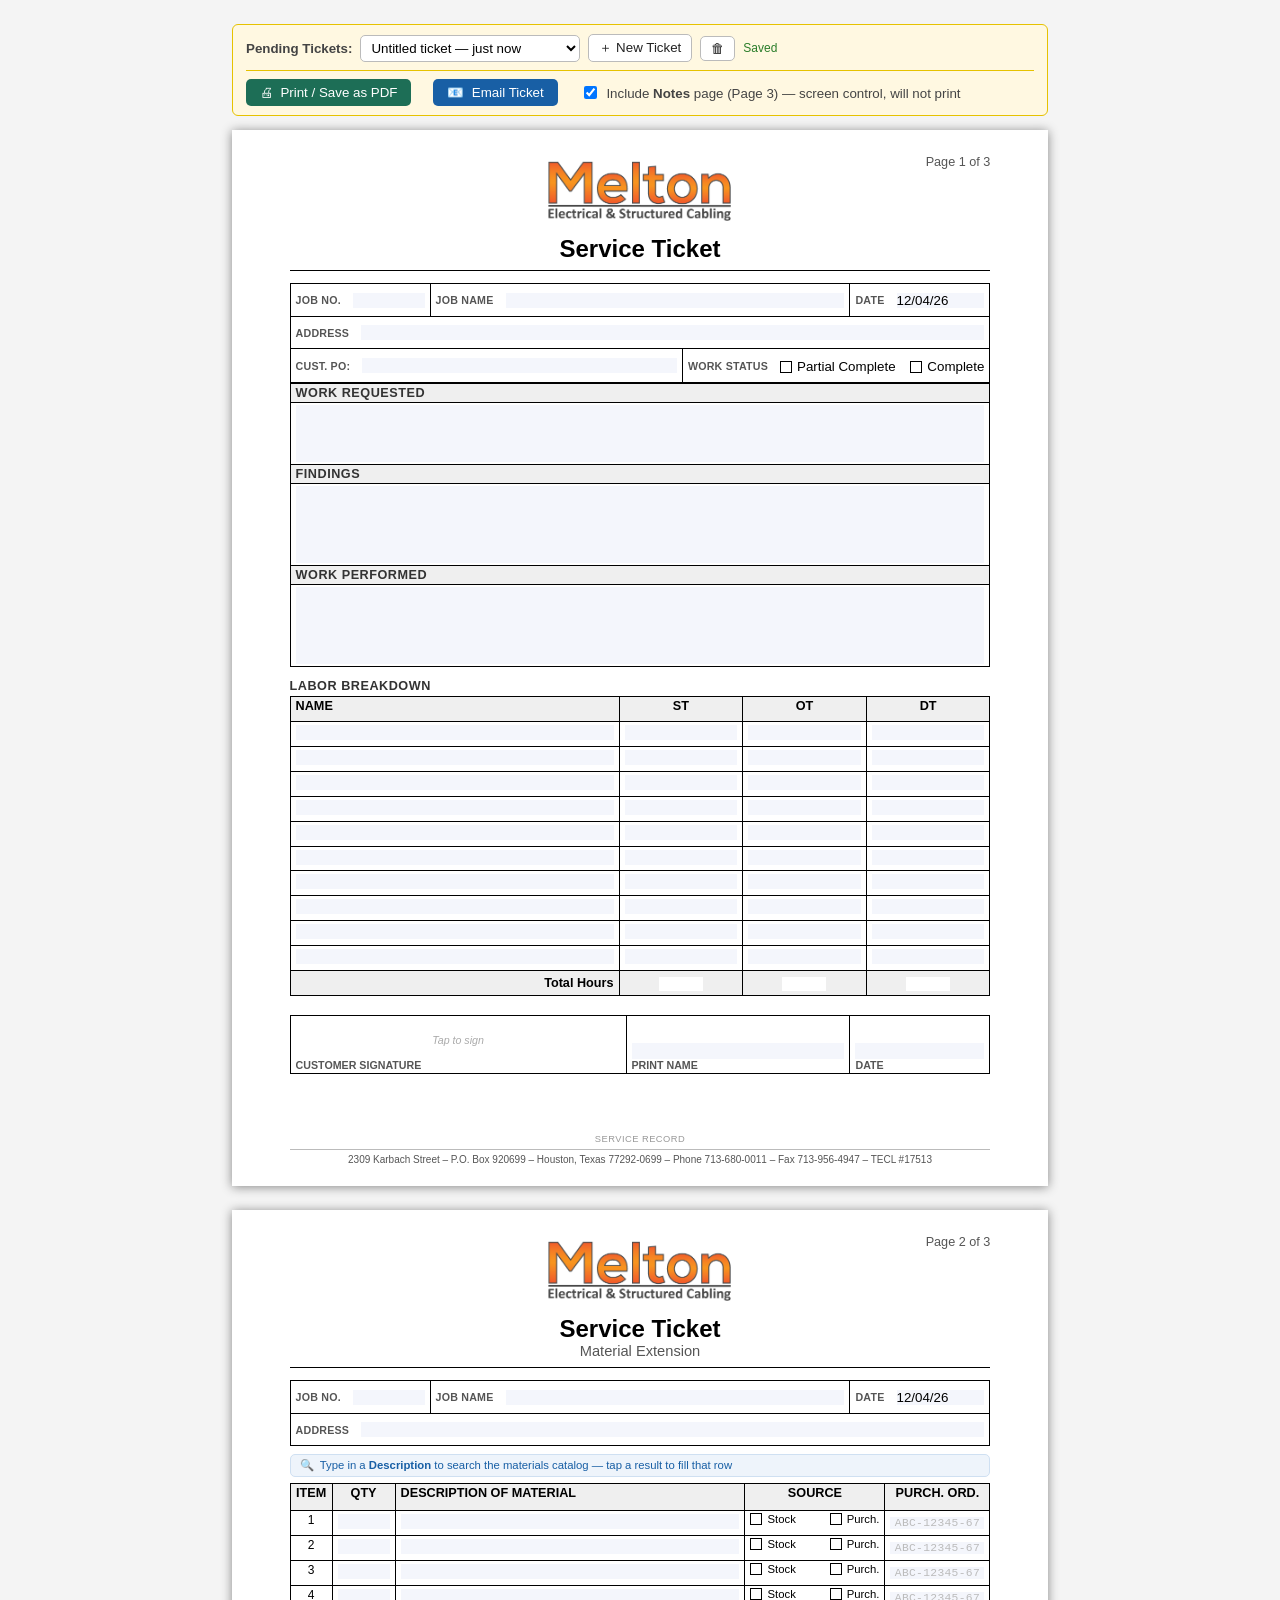
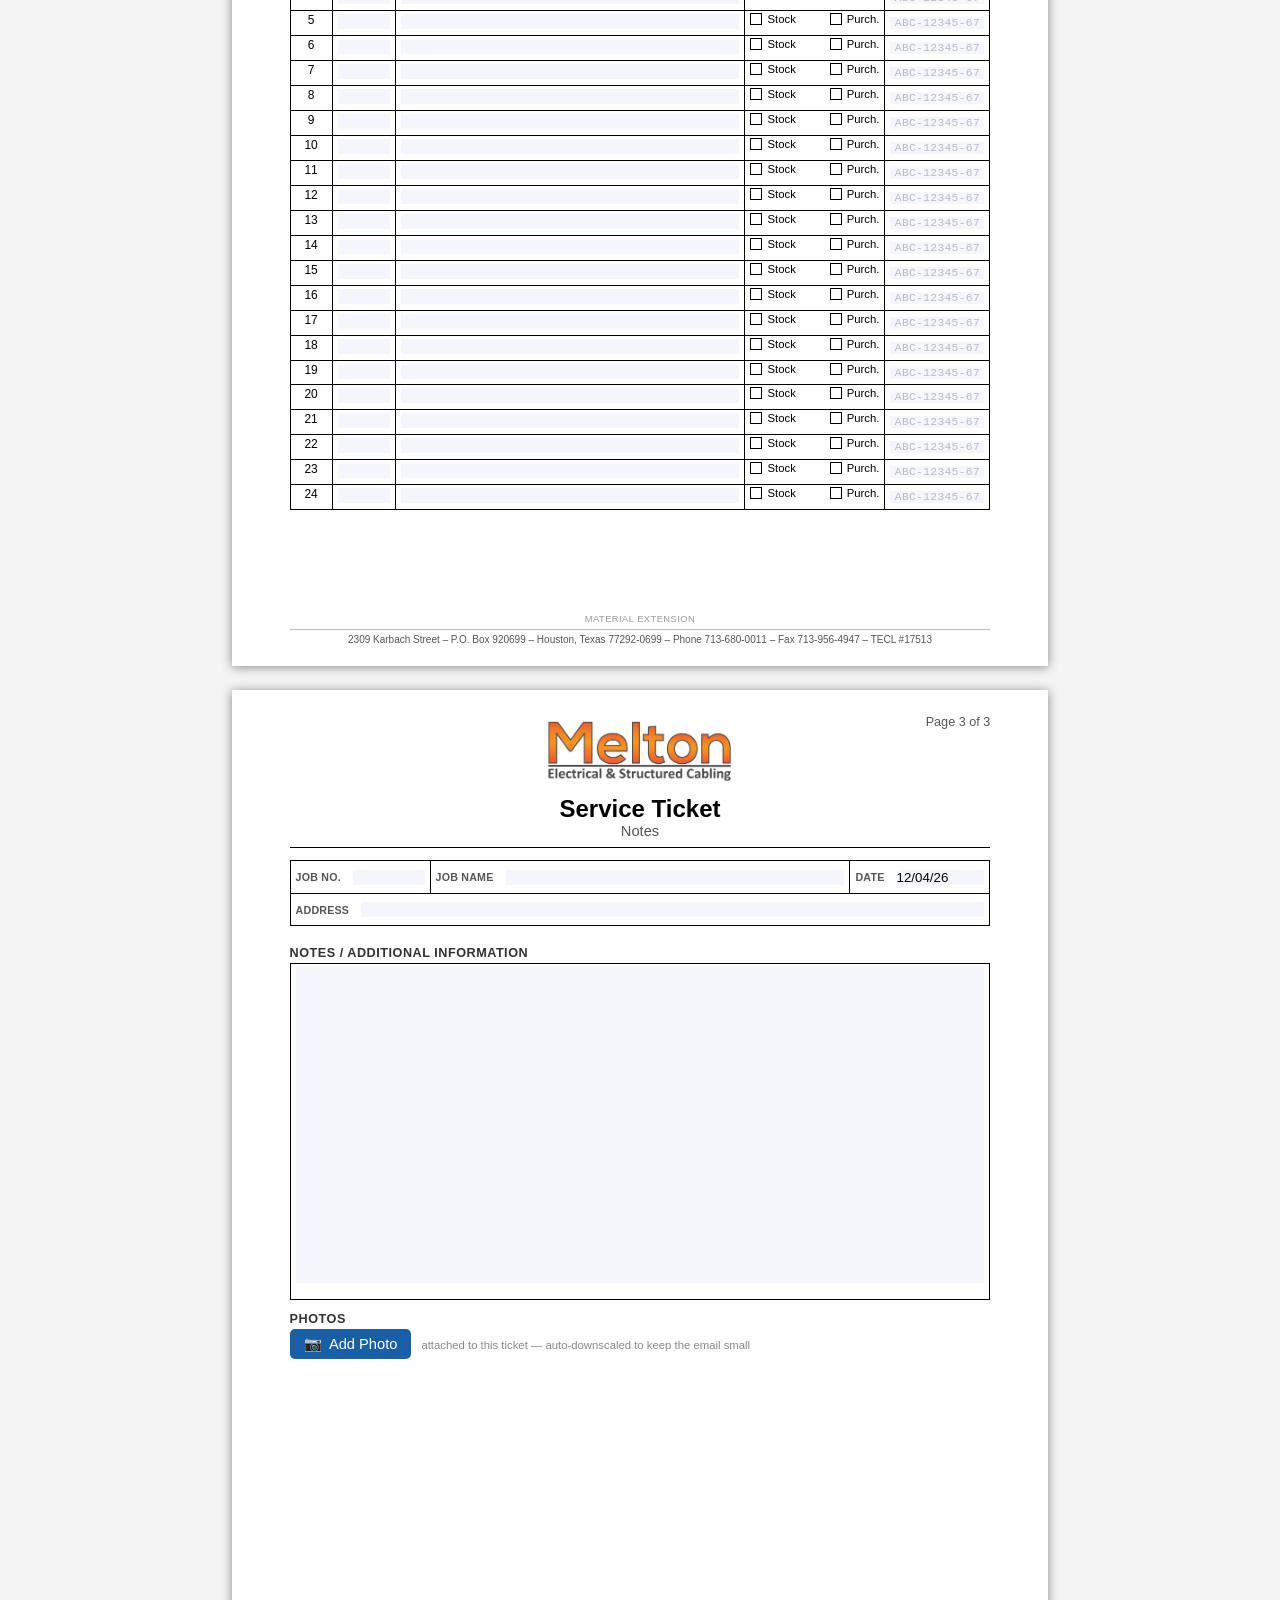
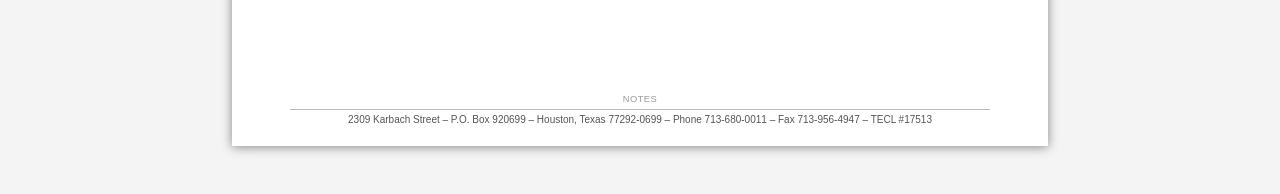
<file: modules/service-calls/service-ticket.html>
<!doctype html>
<html lang="en">
<head>
<meta charset="utf-8">
<title>Ticket</title>
<style>
  * { box-sizing: border-box; }
  html, body { margin: 0; padding: 0; }
  body { font-family: Arial, Helvetica, sans-serif; color: #000; font-size: 11pt; }

  .page {
    width: 8.5in; min-height: 11in; padding: 0.22in 0.6in 0.5in;
    background: #fff; margin: 0 auto; position: relative;
  }

  /* header band */
  .hdr { display: grid; grid-template-columns: 2in 1fr 2in; align-items: start;
         border-bottom: 1.5px solid #000; padding-bottom: 8px; margin-bottom: 12px; }
  .hdr .center { text-align: center; }
  .hdr .center img { height: 0.82in; width: auto; }
  .hdr .title { font-size: 18pt; font-weight: bold; margin-top: 3px; line-height: 1.1; }
  .hdr .sub { font-size: 11pt; color: #555; margin-top: 1px; }
  .hdr .right { text-align: right; font-size: 10pt; padding-top: 4px; }
  .hdr .right .pgnum { font-size: 9.5pt; color: #555; }
  .u { display: inline-block; border-bottom: 1px solid #000; height: 0.9em; }
  .u.md { width: 1.1in; }
  .u.sm { width: 0.45in; }
  .u.xs { width: 0.5in; }

  /* footer band — page id above rule, company address below */
  .footer { position: absolute; left: 0.6in; right: 0.6in; bottom: 0.22in;
             text-align: center; }
  .footer-meta { font-size: 7pt; color: #999; text-transform: uppercase;
                  letter-spacing: 0.05em; margin-bottom: 5px; }
  .footer-meta .u.xs { border-bottom-color: #888; }
  .footer-rule { border-top: 0.5px solid #bbb; }
  .footer-addr { font-size: 7.5pt; color: #555; margin-top: 4px; }

  /* shared grid tables */
  .grid { border-collapse: collapse; width: 100%; }
  .grid td, .grid th { border: 1px solid #000; padding: 2px 5px; vertical-align: top; }

  .lbl { font-size: 8pt; font-weight: bold; color: #555; text-transform: uppercase;
          letter-spacing: 0.02em; }
  .field { height: 0.42in; }
  /* Page-1 top block: single-line fields, label on the left + input area to its right */
  .info.inline td.field { height: 0.34in; vertical-align: middle; }
  .info.inline .lbl { display: inline-block; vertical-align: middle; margin-right: 12px; }
  .info.inline .cbinline { font-size: 10pt; vertical-align: middle; }
  .info.inline td.wstatus { white-space: nowrap; text-align: right; }
  /* the Cust. PO row is its own table stacked flush under the main header */
  .info.inline.po-row td { border-top: 0; }
  .cb { -webkit-appearance: none; appearance: none; position: relative;
         display: inline-block; width: 12px; height: 12px; border: 1px solid #000;
         margin: 0 5px 0 0; vertical-align: -2px; background: #fff; cursor: pointer; padding: 0; }
  .cb:checked::after { content: ""; position: absolute; left: 3px; top: 0;
         width: 4px; height: 8px; border: solid #000; border-width: 0 2px 2px 0;
         transform: rotate(45deg); }

  /* fillable fields — borderless inputs that fill their cell; faint tint on screen only */
  .fcell { display: flex; align-items: center; }
  .fcell .lbl { flex: none; white-space: nowrap; }
  input.fin, input.lin, input.hin, input.qin, input.din, input.pin, input.sigin,
  textarea.wta, textarea.nta { font-family: inherit; color: #000; border: none;
         outline: none; background: transparent; margin: 0; padding: 0; box-sizing: border-box; }
  input.fin { flex: 1 1 auto; min-width: 0; width: 100%; font-size: 10pt; }
  input.lin { width: 100%; font-size: 10pt; }
  input.lin.num { text-align: center; }
  input.hin { width: 44px; font-size: 9.5pt; font-weight: 700; text-align: center; background: #fff;
         -webkit-print-color-adjust: exact; print-color-adjust: exact; }
  input.qin { width: 100%; font-size: 10pt; text-align: center; }
  input.din { width: 100%; font-size: 10pt; }
  input.pin { width: 100%; font-family: "Consolas","Courier New",monospace; font-size: 8.5pt;
         text-align: center; letter-spacing: 0.3px; }
  input.sigin { width: 100%; font-size: 11pt; }
  textarea.wta { display: block; width: 100%; height: 57.6pt; resize: none;
         font-size: 12pt; line-height: 1.2; }
  textarea.wta-3 { height: 43.2pt; }   /* Work Requested: 3 lines instead of 4 */
  textarea.nta { display: block; width: 100%; height: 3.3in; resize: none;
         font-size: 12pt; line-height: 1.3; }
  ::placeholder { color: #bbb; opacity: 1; }

  .seclbl { font-size: 9.5pt; font-weight: bold; color: #333; text-transform: uppercase;
             letter-spacing: 0.04em; margin: 12px 0 3px; }

  /* Page 1 work narrative: three stacked boxes (Work Requested / Findings /
     Work Performed), each with its title inside and 4 lines @ 12pt of writing
     space (line-height 1.2 = 57.6pt). Matches the digital field spec. */
  .wbox-title { background: #efefef; -webkit-print-color-adjust: exact; print-color-adjust: exact;
                 font-size: 9.5pt; font-weight: bold; color: #333; text-transform: uppercase;
                 letter-spacing: 0.04em; }
  .wbox { vertical-align: top; }
  .wbox-space { height: 57.6pt; }
  /* Page 3 Notes — writing area on top, photo grid below (they share the page). */
  .notesbox { height: 3.5in; }
  /* embedded photos: captioned thumbnails baked into the ticket. The Add button +
     per-photo delete are screen-only (stripped from export, hidden in print). */
  .photo-grid { display: flex; flex-wrap: wrap; gap: 10px; margin-top: 4px; }
  .photo-card { position: relative; width: 31.5%; min-width: 150px; border: 1px solid #ccc;
                 border-radius: 6px; padding: 5px; background: #fff;
                 break-inside: avoid; page-break-inside: avoid; }   /* never slice a photo across a printed page */
  .photo-img { display: block; width: 100%; height: 1.5in; object-fit: cover; border-radius: 4px;
                background: #f0f0f0; -webkit-print-color-adjust: exact; print-color-adjust: exact; }
  .photo-cap { width: 100%; margin-top: 5px; font-size: 8.5pt; border: none;
                border-bottom: 1px solid #ddd; padding: 2px 1px; }
  .photo-del { position: absolute; top: 8px; right: 10px; width: 22px; height: 22px; border: none;
                border-radius: 50%; background: rgba(0,0,0,0.55); color: #fff; font-size: 14pt;
                line-height: 20px; text-align: center; cursor: pointer; padding: 0; }
  #photoControls { margin: 2px 0; }
  .photo-add { font: inherit; cursor: pointer; background: #185fa5; color: #fff; border: none;
                border-radius: 5px; padding: 6px 14px; }
  .photo-add:hover { background: #124c84; }
  .ph-hint { font-size: 8.5pt; color: #888; margin-left: 10px; }

  /* gray shade used by the Labor Breakdown total row */
  .shade { background: #efefef; -webkit-print-color-adjust: exact; print-color-adjust: exact; }

  /* labor */
  .labor th.lh { background: #efefef; -webkit-print-color-adjust: exact; print-color-adjust: exact;
                  font-size: 9.5pt; text-transform: uppercase; text-align: center; height: 0.26in; }
  .labor th.lh:first-child { text-align: left; }
  .labor tbody td { height: 0.26in; }
  .labor tbody td.r { width: 47%; }
  .labor tbody td:not(.r) { text-align: center; }
  /* Total Hours = gray 11th row; label right-aligned + vertically centered with the totals */
  .labor tbody tr.labor-total td { vertical-align: middle; }
  .labor tbody td.tot-label { text-align: right; font-weight: bold; font-size: 9.5pt; }

  /* signature */
  .sign { margin-top: 19px; }
  .sign td.sigcell { height: 0.6in; vertical-align: bottom; }
  .sign td.sigcell:nth-child(1) { width: 48%; }
  .sign td.sigcell:nth-child(2) { width: 32%; }
  .siglbl { font-size: 8pt; font-weight: bold; color: #555; text-transform: uppercase; }
  /* customer signature: the cell is a tap target showing the captured signature
     (an <img>) or a sign-prompt hint; the actual signing happens in a modal so
     accidental swipes on the form can't alter it. */
  .sigpad-cell { position: relative; padding: 0; cursor: pointer; }
  .sig-img { position: absolute; left: 0; top: 0; width: 100%; height: 100%; object-fit: contain; }
  .sig-img[hidden] { display: none; }
  .sig-hint { position: absolute; left: 50%; top: 42%; transform: translate(-50%, -50%);
               color: #aaa; font-size: 8pt; font-style: italic; pointer-events: none; }
  .sigpad-cell .siglbl { position: absolute; left: 5px; bottom: 2px; pointer-events: none; }
  .sig-stamp { position: absolute; right: 4px; bottom: 13px; z-index: 1; pointer-events: none;
                font-size: 6.5pt; color: #444; background: rgba(255,255,255,0.82);
                border: 1px solid #bbb; border-radius: 3px; padding: 0 4px; }
  .sig-stamp[hidden] { display: none; }
  /* the signing window (modal). screen-only; removed from export, hidden in print. */
  .sig-modal { position: absolute; left: 0; top: 0; width: 100%; min-height: 100%; z-index: 1000;
                background: rgba(0, 0, 0, 0.5); }
  .sig-modal[hidden] { display: none; }
  .sig-modal-card { position: absolute; left: 50%; transform: translateX(-50%); width: 92%; max-width: 6.5in;
                     background: #fff; border-radius: 10px; box-shadow: 0 10px 50px rgba(0,0,0,0.5); padding: 14px; }
  .sig-modal-head { font-size: 11pt; font-weight: bold; margin-bottom: 10px; color: #222; }
  .sig-modal-pad { display: block; width: 100%; height: 2.4in; border: 1px dashed #999; border-radius: 6px;
                    background: #fff; touch-action: none; }
  .sig-modal-actions { display: flex; gap: 10px; margin-top: 12px; align-items: center; }
  .sigm-spacer { flex: 1; }
  .sigm-btn { font: inherit; font-size: 11pt; padding: 8px 16px; border: 1px solid #bbb; border-radius: 6px;
               background: #f4f4f4; color: #222; cursor: pointer; }
  .sigm-primary { background: #1d6e56; color: #fff; border-color: #1d6e56; }

  /* page 2 material table */
  .gap { height: 8px; }
  .mat th { background: #efefef; -webkit-print-color-adjust: exact; print-color-adjust: exact;
             font-size: 9.5pt; text-transform: uppercase; text-align: center; height: 0.28in; }
  .mat th:nth-child(3) { text-align: left; }
  .mat tbody td { height: 0.26in; }
  .mat tbody td.r { text-align: center; font-size: 9pt; }
  .mat tbody td:nth-child(2) { text-align: center; }
  .mat tbody td.src { font-size: 8.5pt; }
  .mat tbody td.src .srcwrap { display: flex; justify-content: space-between; align-items: center; }
  .mat tbody td.src .srcopt { white-space: nowrap; }
  .mat tbody td.pn { text-align: center; }
  .mat tbody td.desc { position: relative; }   /* positioning context for the catalog dropdown */

  /* catalog autocomplete: a shared dropdown that drops under the focused
     Description input (screen-only; removed from export, hidden in print). */
  .cat-hint { font-family: Arial, Helvetica, sans-serif; font-size: 8.5pt; color: #185fa5;
               background: #eef4fb; border: 1px solid #cfe0f2; border-radius: 5px;
               padding: 4px 9px; margin: 0 0 6px; }
  .cat-dd { position: absolute; left: 0; top: 100%; z-index: 60; width: 100%; min-width: 240px;
             max-height: 230px; overflow-y: auto; background: #fff; border: 1px solid #8aa;
             border-radius: 0 0 6px 6px; box-shadow: 0 8px 22px rgba(0,0,0,0.28); }
  .cat-dd[hidden] { display: none; }
  .cat-opt { padding: 7px 10px; font-size: 9.5pt; border-bottom: 1px solid #eee; cursor: pointer; white-space: nowrap; }
  .cat-opt:last-child { border-bottom: none; }
  .cat-opt:hover, .cat-opt.on { background: #e8f0fb; }

  /* screen vs print */
  /* screen-only digital control: toggles inclusion of the Notes page (Page 3); never prints */
  #formControls { max-width: 8.5in; margin: 0 auto 14px; font-family: Arial, Helvetica, sans-serif;
                   font-size: 10pt; color: #444; background: #fff8e1; border: 1px solid #e6c200;
                   border-radius: 6px; padding: 9px 13px; }
  #formControls input { vertical-align: -1px; margin-right: 6px; }
  #formControls .fc-row { display: flex; align-items: center; flex-wrap: wrap; gap: 8px; }
  #formControls .fc-drafts { padding-bottom: 8px; margin-bottom: 8px; border-bottom: 1px solid #e6c200; }
  #formControls .fc-dlabel { font-weight: bold; }
  #formControls .fc-select { font: inherit; padding: 4px 6px; border: 1px solid #bbb; border-radius: 5px;
                   min-width: 220px; max-width: 58%; background: #fff; margin-right: 0; vertical-align: 0; }
  #formControls .fc-mini { font: inherit; cursor: pointer; background: #fff; color: #222;
                   border: 1px solid #bbb; border-radius: 5px; padding: 4px 10px; }
  #formControls .fc-mini:hover { background: #f0f0f0; }
  #formControls .fc-status { font-size: 9pt; color: #2a7d2a; min-width: 50px; }
  #formControls .print-btn { font: inherit; cursor: pointer; background: #1d6e56; color: #fff;
                   border: none; border-radius: 5px; padding: 6px 14px; margin-right: 14px; }
  #formControls .print-btn:hover { background: #155a45; }
  #formControls .email-btn { font: inherit; cursor: pointer; background: #185fa5; color: #fff;
                   border: none; border-radius: 5px; padding: 6px 14px; margin-right: 14px; }
  #formControls .email-btn:hover { background: #124c84; }

  /* Exported (read-only) copy only: a screen-only Print bar + keep locked fields crisp.
     #exportBar exists only in the emailed file; these rules are harmless on the live form. */
  #exportBar { max-width: 8.5in; margin: 0 auto 14px; font-family: Arial, Helvetica, sans-serif;
                font-size: 10pt; color: #444; background: #eef4fb; border: 1px solid #cfe0f2;
                border-radius: 6px; padding: 9px 13px; display: flex; align-items: center; gap: 12px; }
  #exportBar button { font: inherit; cursor: pointer; background: #1d6e56; color: #fff;
                       border: none; border-radius: 5px; padding: 6px 14px; }
  #exportBar button:hover { background: #155a45; }
  #exportBar .exp-note { color: #777; }
  /* readonly/disabled fields must stay full-black (browsers gray them by default) */
  input[readonly], textarea[readonly] { color: #000; -webkit-text-fill-color: #000; opacity: 1; }
  input:disabled, .cb:disabled { opacity: 1; }

  @media screen {
    html { background: #f4f4f4; }
    /* Scale-to-fit: the page is a fixed 8.5in; when the viewport is narrower,
       --fit (set by JS) zooms the whole form down so nothing is cut off. Print
       ignores this (no zoom in @media print). */
    body { background: #f4f4f4; padding: 24px 0; zoom: var(--fit, 1); }
    .page { box-shadow: 0 1px 10px rgba(0,0,0,0.45); margin-bottom: 24px; }
    input.fin, input.lin, input.qin, input.din, input.pin, input.sigin,
    textarea.wta, textarea.nta { background: rgba(40,90,200,0.05); }
    input.hin { background: #fff; }
    input:focus, textarea:focus { background: rgba(40,90,200,0.14); }
    input.pin.pin-bad { background: rgba(220,40,40,0.16) !important; }
  }
  @page { size: letter; margin: 0; }
  @media print {
    body { background: #fff; }
    #formControls { display: none !important; }
    .sig-hint, #sigModal { display: none !important; }
    .cat-hint, .cat-dd { display: none !important; }
    #photoControls, .photo-del { display: none !important; }
    #exportBar { display: none !important; }
    /* placeholders are screen-only hints — never print them (this also blanks the
       Purch. Ord. "ABC-12345-67" hint in the Bluebeam PDF, which renders via print).
       A value the tech actually types is NOT the placeholder, so it still prints. */
    ::placeholder { color: transparent !important; opacity: 0 !important; }
    input::placeholder, textarea::placeholder { color: transparent !important; opacity: 0 !important; }
    .page { box-shadow: none; margin: 0; page-break-after: always; }
    /* the true last-visible page is set to break-after:auto by renumber() (JS),
       which is display-aware; the dead .page:last-child rule was removed. */
  }
</style>
</head>
<body>

  <div id="formControls">
    <div class="fc-row fc-drafts">
      <span class="fc-dlabel">Pending&nbsp;Tickets:</span>
      <select id="draftSelect" class="fc-select" title="Switch between saved tickets"></select>
      <button type="button" id="newDraftBtn" class="fc-mini">&#65291;&nbsp;New Ticket</button>
      <button type="button" id="delDraftBtn" class="fc-mini" title="Delete this ticket">&#128465;</button>
      <span id="saveStatus" class="fc-status"></span>
    </div>
    <div class="fc-row fc-actions">
      <button type="button" id="printBtn" class="print-btn">&#128424;&nbsp; Print / Save as PDF</button>
      <button type="button" id="emailTicketBtn" class="email-btn">&#128231;&nbsp; Email Ticket</button>
      <label><input type="checkbox" id="toggleNotes" checked>
        Include <b>Notes</b> page (Page 3) &mdash; screen control, will not print</label>
    </div>
  </div>
<form id="serviceTicket" autocomplete="off" onsubmit="return false">

  <section class="page">
    
    <div class="hdr">
      <div class="left"></div>
      <div class="center">
        <img src="[data-uri]" alt="Melton Electric">
        <div class="title">Service Ticket</div>
        
      </div>
      <div class="right">
        <div class="pgnum">Page <span class="pg-cur"></span> of <span class="pg-tot"></span></div>
      </div>
    </div>

    <table class="grid info inline">
      <tr><td class="field" style="width:20%"><label class="fcell"><span class="lbl">Job No.</span><input class="fin" type="text" data-tkt="jobNo"></label></td><td class="field" style="width:60%"><label class="fcell"><span class="lbl">Job Name</span><input class="fin" type="text" data-tkt="jobName"></label></td><td class="field" style="width:20%"><label class="fcell"><span class="lbl">Date</span><input class="fin" type="text" data-tkt="date"></label></td></tr>
      <tr><td class="field" colspan="3"><label class="fcell"><span class="lbl">Address</span><input class="fin" type="text" data-tkt="address"></label></td></tr>
    </table>
    <table class="grid info inline po-row">
      <tr><td class="field" style="width:100%"><label class="fcell"><span class="lbl">Cust. PO:</span><input class="fin" type="text" data-tkt="custPO"></label></td><td class="field wstatus"><span class="lbl">Work Status</span><span class="cbinline"><input type="checkbox" class="cb">Partial Complete &nbsp;&nbsp; <input type="checkbox" class="cb">Complete</span></td></tr>
    </table>

    <table class="grid wgrid">
      <tr><td class="wbox-title">Work Requested</td></tr>
      <tr><td class="wbox"><textarea class="wta wta-3"></textarea></td></tr>
      <tr><td class="wbox-title">Findings</td></tr>
      <tr><td class="wbox"><textarea class="wta"></textarea></td></tr>
      <tr><td class="wbox-title">Work Performed</td></tr>
      <tr><td class="wbox"><textarea class="wta"></textarea></td></tr>
    </table>

    <div class="seclbl">Labor Breakdown</div>
    <table class="grid labor">
      <thead>
        <tr><th class="lh">Name</th><th class="lh">ST</th><th class="lh">OT</th><th class="lh">DT</th></tr>
      </thead>
      <tbody><tr><td class="r"><input class="lin" type="text"></td><td><input class="lin num" type="text" inputmode="decimal"></td><td><input class="lin num" type="text" inputmode="decimal"></td><td><input class="lin num" type="text" inputmode="decimal"></td></tr><tr><td class="r"><input class="lin" type="text"></td><td><input class="lin num" type="text" inputmode="decimal"></td><td><input class="lin num" type="text" inputmode="decimal"></td><td><input class="lin num" type="text" inputmode="decimal"></td></tr><tr><td class="r"><input class="lin" type="text"></td><td><input class="lin num" type="text" inputmode="decimal"></td><td><input class="lin num" type="text" inputmode="decimal"></td><td><input class="lin num" type="text" inputmode="decimal"></td></tr><tr><td class="r"><input class="lin" type="text"></td><td><input class="lin num" type="text" inputmode="decimal"></td><td><input class="lin num" type="text" inputmode="decimal"></td><td><input class="lin num" type="text" inputmode="decimal"></td></tr><tr><td class="r"><input class="lin" type="text"></td><td><input class="lin num" type="text" inputmode="decimal"></td><td><input class="lin num" type="text" inputmode="decimal"></td><td><input class="lin num" type="text" inputmode="decimal"></td></tr><tr><td class="r"><input class="lin" type="text"></td><td><input class="lin num" type="text" inputmode="decimal"></td><td><input class="lin num" type="text" inputmode="decimal"></td><td><input class="lin num" type="text" inputmode="decimal"></td></tr><tr><td class="r"><input class="lin" type="text"></td><td><input class="lin num" type="text" inputmode="decimal"></td><td><input class="lin num" type="text" inputmode="decimal"></td><td><input class="lin num" type="text" inputmode="decimal"></td></tr><tr><td class="r"><input class="lin" type="text"></td><td><input class="lin num" type="text" inputmode="decimal"></td><td><input class="lin num" type="text" inputmode="decimal"></td><td><input class="lin num" type="text" inputmode="decimal"></td></tr><tr><td class="r"><input class="lin" type="text"></td><td><input class="lin num" type="text" inputmode="decimal"></td><td><input class="lin num" type="text" inputmode="decimal"></td><td><input class="lin num" type="text" inputmode="decimal"></td></tr><tr><td class="r"><input class="lin" type="text"></td><td><input class="lin num" type="text" inputmode="decimal"></td><td><input class="lin num" type="text" inputmode="decimal"></td><td><input class="lin num" type="text" inputmode="decimal"></td></tr>
        <tr class="labor-total"><td class="r tot-label shade">Total Hours</td><td class="shade"><input class="hin" type="text" readonly></td><td class="shade"><input class="hin" type="text" readonly></td><td class="shade"><input class="hin" type="text" readonly></td></tr>
      </tbody>
    </table>

    <table class="grid sign">
      <tr>
        <td class="sigcell sigpad-cell" id="sigCell"><img class="sig-img" alt="signature" hidden><span class="sig-hint">Tap to sign</span><div class="sig-stamp" hidden></div><div class="siglbl">Customer Signature</div></td>
        <td class="sigcell"><input class="sigin" type="text"><div class="siglbl">Print Name</div></td>
        <td class="sigcell"><input class="sigin" type="text" id="sigDate"><div class="siglbl">Date</div></td>
      </tr>
    </table>
    
    <div class="footer">
      <div class="footer-meta">Service Record</div>
      <div class="footer-rule"></div>
      <div class="footer-addr">2309 Karbach Street &ndash; P.O. Box 920699 &ndash; Houston, Texas 77292-0699 &ndash; Phone 713-680-0011 &ndash; Fax 713-956-4947 &ndash; TECL #17513</div>
    </div>
  </section>

  <section class="page">
    
    <div class="hdr">
      <div class="left"></div>
      <div class="center">
        <img src="[data-uri]" alt="Melton Electric">
        <div class="title">Service Ticket</div>
        <div class="sub">Material Extension</div>
      </div>
      <div class="right">
        <div class="pgnum">Page <span class="pg-cur"></span> of <span class="pg-tot"></span></div>
      </div>
    </div>

    <table class="grid info inline">
      <tr><td class="field" style="width:20%"><label class="fcell"><span class="lbl">Job No.</span><input class="fin" type="text" data-tkt="jobNo"></label></td><td class="field" style="width:60%"><label class="fcell"><span class="lbl">Job Name</span><input class="fin" type="text" data-tkt="jobName"></label></td><td class="field" style="width:20%"><label class="fcell"><span class="lbl">Date</span><input class="fin" type="text" data-tkt="date"></label></td></tr>
      <tr><td class="field" colspan="3"><label class="fcell"><span class="lbl">Address</span><input class="fin" type="text" data-tkt="address"></label></td></tr>
    </table>

    <div class="gap"></div>
    <div class="cat-hint">&#128269;&nbsp; Type in a <b>Description</b> to search the materials catalog &mdash; tap a result to fill that row</div>

    <table class="grid mat">
      <thead>
        <tr>
          <th style="width:6%">Item</th>
          <th style="width:9%">Qty</th>
          <th style="width:50%">Description of Material</th>
          <th style="width:20%">Source</th>
          <th style="width:15%">Purch. Ord.</th>
        </tr>
      </thead>
      <tbody><tr><td class="r">1</td><td><input class="qin" type="text" inputmode="decimal"></td><td class="desc"><input class="din" type="text" autocomplete="off" autocorrect="off" spellcheck="false"></td><td class="src"><span class="srcwrap"><span class="srcopt"><input type="checkbox" class="cb">Stock</span><span class="srcopt"><input type="checkbox" class="cb">Purch.</span></span></td><td class="pn"><input class="pin" type="text" placeholder="ABC-12345-67"></td></tr><tr><td class="r">2</td><td><input class="qin" type="text" inputmode="decimal"></td><td class="desc"><input class="din" type="text" autocomplete="off" autocorrect="off" spellcheck="false"></td><td class="src"><span class="srcwrap"><span class="srcopt"><input type="checkbox" class="cb">Stock</span><span class="srcopt"><input type="checkbox" class="cb">Purch.</span></span></td><td class="pn"><input class="pin" type="text" placeholder="ABC-12345-67"></td></tr><tr><td class="r">3</td><td><input class="qin" type="text" inputmode="decimal"></td><td class="desc"><input class="din" type="text" autocomplete="off" autocorrect="off" spellcheck="false"></td><td class="src"><span class="srcwrap"><span class="srcopt"><input type="checkbox" class="cb">Stock</span><span class="srcopt"><input type="checkbox" class="cb">Purch.</span></span></td><td class="pn"><input class="pin" type="text" placeholder="ABC-12345-67"></td></tr><tr><td class="r">4</td><td><input class="qin" type="text" inputmode="decimal"></td><td class="desc"><input class="din" type="text" autocomplete="off" autocorrect="off" spellcheck="false"></td><td class="src"><span class="srcwrap"><span class="srcopt"><input type="checkbox" class="cb">Stock</span><span class="srcopt"><input type="checkbox" class="cb">Purch.</span></span></td><td class="pn"><input class="pin" type="text" placeholder="ABC-12345-67"></td></tr><tr><td class="r">5</td><td><input class="qin" type="text" inputmode="decimal"></td><td class="desc"><input class="din" type="text" autocomplete="off" autocorrect="off" spellcheck="false"></td><td class="src"><span class="srcwrap"><span class="srcopt"><input type="checkbox" class="cb">Stock</span><span class="srcopt"><input type="checkbox" class="cb">Purch.</span></span></td><td class="pn"><input class="pin" type="text" placeholder="ABC-12345-67"></td></tr><tr><td class="r">6</td><td><input class="qin" type="text" inputmode="decimal"></td><td class="desc"><input class="din" type="text" autocomplete="off" autocorrect="off" spellcheck="false"></td><td class="src"><span class="srcwrap"><span class="srcopt"><input type="checkbox" class="cb">Stock</span><span class="srcopt"><input type="checkbox" class="cb">Purch.</span></span></td><td class="pn"><input class="pin" type="text" placeholder="ABC-12345-67"></td></tr><tr><td class="r">7</td><td><input class="qin" type="text" inputmode="decimal"></td><td class="desc"><input class="din" type="text" autocomplete="off" autocorrect="off" spellcheck="false"></td><td class="src"><span class="srcwrap"><span class="srcopt"><input type="checkbox" class="cb">Stock</span><span class="srcopt"><input type="checkbox" class="cb">Purch.</span></span></td><td class="pn"><input class="pin" type="text" placeholder="ABC-12345-67"></td></tr><tr><td class="r">8</td><td><input class="qin" type="text" inputmode="decimal"></td><td class="desc"><input class="din" type="text" autocomplete="off" autocorrect="off" spellcheck="false"></td><td class="src"><span class="srcwrap"><span class="srcopt"><input type="checkbox" class="cb">Stock</span><span class="srcopt"><input type="checkbox" class="cb">Purch.</span></span></td><td class="pn"><input class="pin" type="text" placeholder="ABC-12345-67"></td></tr><tr><td class="r">9</td><td><input class="qin" type="text" inputmode="decimal"></td><td class="desc"><input class="din" type="text" autocomplete="off" autocorrect="off" spellcheck="false"></td><td class="src"><span class="srcwrap"><span class="srcopt"><input type="checkbox" class="cb">Stock</span><span class="srcopt"><input type="checkbox" class="cb">Purch.</span></span></td><td class="pn"><input class="pin" type="text" placeholder="ABC-12345-67"></td></tr><tr><td class="r">10</td><td><input class="qin" type="text" inputmode="decimal"></td><td class="desc"><input class="din" type="text" autocomplete="off" autocorrect="off" spellcheck="false"></td><td class="src"><span class="srcwrap"><span class="srcopt"><input type="checkbox" class="cb">Stock</span><span class="srcopt"><input type="checkbox" class="cb">Purch.</span></span></td><td class="pn"><input class="pin" type="text" placeholder="ABC-12345-67"></td></tr><tr><td class="r">11</td><td><input class="qin" type="text" inputmode="decimal"></td><td class="desc"><input class="din" type="text" autocomplete="off" autocorrect="off" spellcheck="false"></td><td class="src"><span class="srcwrap"><span class="srcopt"><input type="checkbox" class="cb">Stock</span><span class="srcopt"><input type="checkbox" class="cb">Purch.</span></span></td><td class="pn"><input class="pin" type="text" placeholder="ABC-12345-67"></td></tr><tr><td class="r">12</td><td><input class="qin" type="text" inputmode="decimal"></td><td class="desc"><input class="din" type="text" autocomplete="off" autocorrect="off" spellcheck="false"></td><td class="src"><span class="srcwrap"><span class="srcopt"><input type="checkbox" class="cb">Stock</span><span class="srcopt"><input type="checkbox" class="cb">Purch.</span></span></td><td class="pn"><input class="pin" type="text" placeholder="ABC-12345-67"></td></tr><tr><td class="r">13</td><td><input class="qin" type="text" inputmode="decimal"></td><td class="desc"><input class="din" type="text" autocomplete="off" autocorrect="off" spellcheck="false"></td><td class="src"><span class="srcwrap"><span class="srcopt"><input type="checkbox" class="cb">Stock</span><span class="srcopt"><input type="checkbox" class="cb">Purch.</span></span></td><td class="pn"><input class="pin" type="text" placeholder="ABC-12345-67"></td></tr><tr><td class="r">14</td><td><input class="qin" type="text" inputmode="decimal"></td><td class="desc"><input class="din" type="text" autocomplete="off" autocorrect="off" spellcheck="false"></td><td class="src"><span class="srcwrap"><span class="srcopt"><input type="checkbox" class="cb">Stock</span><span class="srcopt"><input type="checkbox" class="cb">Purch.</span></span></td><td class="pn"><input class="pin" type="text" placeholder="ABC-12345-67"></td></tr><tr><td class="r">15</td><td><input class="qin" type="text" inputmode="decimal"></td><td class="desc"><input class="din" type="text" autocomplete="off" autocorrect="off" spellcheck="false"></td><td class="src"><span class="srcwrap"><span class="srcopt"><input type="checkbox" class="cb">Stock</span><span class="srcopt"><input type="checkbox" class="cb">Purch.</span></span></td><td class="pn"><input class="pin" type="text" placeholder="ABC-12345-67"></td></tr><tr><td class="r">16</td><td><input class="qin" type="text" inputmode="decimal"></td><td class="desc"><input class="din" type="text" autocomplete="off" autocorrect="off" spellcheck="false"></td><td class="src"><span class="srcwrap"><span class="srcopt"><input type="checkbox" class="cb">Stock</span><span class="srcopt"><input type="checkbox" class="cb">Purch.</span></span></td><td class="pn"><input class="pin" type="text" placeholder="ABC-12345-67"></td></tr><tr><td class="r">17</td><td><input class="qin" type="text" inputmode="decimal"></td><td class="desc"><input class="din" type="text" autocomplete="off" autocorrect="off" spellcheck="false"></td><td class="src"><span class="srcwrap"><span class="srcopt"><input type="checkbox" class="cb">Stock</span><span class="srcopt"><input type="checkbox" class="cb">Purch.</span></span></td><td class="pn"><input class="pin" type="text" placeholder="ABC-12345-67"></td></tr><tr><td class="r">18</td><td><input class="qin" type="text" inputmode="decimal"></td><td class="desc"><input class="din" type="text" autocomplete="off" autocorrect="off" spellcheck="false"></td><td class="src"><span class="srcwrap"><span class="srcopt"><input type="checkbox" class="cb">Stock</span><span class="srcopt"><input type="checkbox" class="cb">Purch.</span></span></td><td class="pn"><input class="pin" type="text" placeholder="ABC-12345-67"></td></tr><tr><td class="r">19</td><td><input class="qin" type="text" inputmode="decimal"></td><td class="desc"><input class="din" type="text" autocomplete="off" autocorrect="off" spellcheck="false"></td><td class="src"><span class="srcwrap"><span class="srcopt"><input type="checkbox" class="cb">Stock</span><span class="srcopt"><input type="checkbox" class="cb">Purch.</span></span></td><td class="pn"><input class="pin" type="text" placeholder="ABC-12345-67"></td></tr><tr><td class="r">20</td><td><input class="qin" type="text" inputmode="decimal"></td><td class="desc"><input class="din" type="text" autocomplete="off" autocorrect="off" spellcheck="false"></td><td class="src"><span class="srcwrap"><span class="srcopt"><input type="checkbox" class="cb">Stock</span><span class="srcopt"><input type="checkbox" class="cb">Purch.</span></span></td><td class="pn"><input class="pin" type="text" placeholder="ABC-12345-67"></td></tr><tr><td class="r">21</td><td><input class="qin" type="text" inputmode="decimal"></td><td class="desc"><input class="din" type="text" autocomplete="off" autocorrect="off" spellcheck="false"></td><td class="src"><span class="srcwrap"><span class="srcopt"><input type="checkbox" class="cb">Stock</span><span class="srcopt"><input type="checkbox" class="cb">Purch.</span></span></td><td class="pn"><input class="pin" type="text" placeholder="ABC-12345-67"></td></tr><tr><td class="r">22</td><td><input class="qin" type="text" inputmode="decimal"></td><td class="desc"><input class="din" type="text" autocomplete="off" autocorrect="off" spellcheck="false"></td><td class="src"><span class="srcwrap"><span class="srcopt"><input type="checkbox" class="cb">Stock</span><span class="srcopt"><input type="checkbox" class="cb">Purch.</span></span></td><td class="pn"><input class="pin" type="text" placeholder="ABC-12345-67"></td></tr><tr><td class="r">23</td><td><input class="qin" type="text" inputmode="decimal"></td><td class="desc"><input class="din" type="text" autocomplete="off" autocorrect="off" spellcheck="false"></td><td class="src"><span class="srcwrap"><span class="srcopt"><input type="checkbox" class="cb">Stock</span><span class="srcopt"><input type="checkbox" class="cb">Purch.</span></span></td><td class="pn"><input class="pin" type="text" placeholder="ABC-12345-67"></td></tr><tr><td class="r">24</td><td><input class="qin" type="text" inputmode="decimal"></td><td class="desc"><input class="din" type="text" autocomplete="off" autocorrect="off" spellcheck="false"></td><td class="src"><span class="srcwrap"><span class="srcopt"><input type="checkbox" class="cb">Stock</span><span class="srcopt"><input type="checkbox" class="cb">Purch.</span></span></td><td class="pn"><input class="pin" type="text" placeholder="ABC-12345-67"></td></tr></tbody>
    </table>
    
    <div class="footer">
      <div class="footer-meta">Material Extension</div>
      <div class="footer-rule"></div>
      <div class="footer-addr">2309 Karbach Street &ndash; P.O. Box 920699 &ndash; Houston, Texas 77292-0699 &ndash; Phone 713-680-0011 &ndash; Fax 713-956-4947 &ndash; TECL #17513</div>
    </div>
  </section>

  <section class="page" id="notesPage">
    
    <div class="hdr">
      <div class="left"></div>
      <div class="center">
        <img src="[data-uri]" alt="Melton Electric">
        <div class="title">Service Ticket</div>
        <div class="sub">Notes</div>
      </div>
      <div class="right">
        <div class="pgnum">Page <span class="pg-cur"></span> of <span class="pg-tot"></span></div>
      </div>
    </div>

    <table class="grid info inline">
      <tr><td class="field" style="width:20%"><label class="fcell"><span class="lbl">Job No.</span><input class="fin" type="text" data-tkt="jobNo"></label></td><td class="field" style="width:60%"><label class="fcell"><span class="lbl">Job Name</span><input class="fin" type="text" data-tkt="jobName"></label></td><td class="field" style="width:20%"><label class="fcell"><span class="lbl">Date</span><input class="fin" type="text" data-tkt="date"></label></td></tr>
      <tr><td class="field" colspan="3"><label class="fcell"><span class="lbl">Address</span><input class="fin" type="text" data-tkt="address"></label></td></tr>
    </table>

    <div class="gap"></div>

    <div class="seclbl">Notes / Additional Information</div>
    <table class="grid"><tr><td class="notesbox"><textarea class="nta"></textarea></td></tr></table>

    <div class="seclbl">Photos</div>
    <div id="photoControls"><button type="button" id="addPhotoBtn" class="photo-add">&#128247;&nbsp; Add Photo</button><span class="ph-hint">attached to this ticket &mdash; auto-downscaled to keep the email small</span></div>
    <div id="photoGrid" class="photo-grid"></div>
    
    <div class="footer">
      <div class="footer-meta">Notes</div>
      <div class="footer-rule"></div>
      <div class="footer-addr">2309 Karbach Street &ndash; P.O. Box 920699 &ndash; Houston, Texas 77292-0699 &ndash; Phone 713-680-0011 &ndash; Fax 713-956-4947 &ndash; TECL #17513</div>
    </div>
  </section>
</form>

  <div id="sigModal" class="sig-modal" hidden>
    <div class="sig-modal-card">
      <div class="sig-modal-head">Customer Signature &mdash; sign below</div>
      <canvas id="sigModalPad" class="sig-modal-pad"></canvas>
      <div class="sig-modal-actions">
        <button type="button" id="sigModalClear" class="sigm-btn">Clear</button>
        <span class="sigm-spacer"></span>
        <button type="button" id="sigModalCancel" class="sigm-btn">Cancel</button>
        <button type="button" id="sigModalDone" class="sigm-btn sigm-primary">Done</button>
      </div>
    </div>
  </div>

  <div id="catDD" class="cat-dd" hidden></div>

  <script>
  (function(){
    var cb = document.getElementById('toggleNotes');
    var notes = document.getElementById('notesPage');
    function renumber(){
      var all = Array.prototype.slice.call(document.querySelectorAll('.page'));
      var visible = all.filter(function(p){ return getComputedStyle(p).display !== 'none'; });
      var total = visible.length;
      all.forEach(function(p){
        var cur = p.querySelector('.pg-cur'), tot = p.querySelector('.pg-tot');
        var idx = visible.indexOf(p);
        if (idx === -1) {
          if (cur) cur.textContent = '';
          if (tot) tot.textContent = '';
          p.style.pageBreakAfter = 'auto';
        } else {
          if (cur) cur.textContent = String(idx + 1);
          if (tot) tot.textContent = String(total);
          // last VISIBLE page must not force a break (was the trailing-blank-sheet bug)
          p.style.pageBreakAfter = (idx === total - 1) ? 'auto' : 'always';
        }
      });
    }
    function sync(){
      if (cb && notes) notes.style.display = cb.checked ? '' : 'none';
      renumber();
    }
    if (cb) cb.addEventListener('change', sync);
    sync();
  })();
  </script>

  <script>
  (function(){
    var btn = document.getElementById('emailTicketBtn');
    if (!btn) return;
    function fieldVal(key){ var el = document.querySelector('[data-tkt="' + key + '"]'); return el ? (el.value || '').trim() : ''; }
    function clean(s){ return (s || '').replace(/[\\/:*?"<>|]+/g, '-').replace(/\s+/g, ' ').replace(/-{2,}/g, '-').trim(); }
    function ticketSubject(){
      var jno = fieldVal('jobNo'), jn = fieldVal('jobName'), dt = fieldVal('date');
      var mid = [jno, jn].filter(Boolean).join(' ');   // "[Job #] [Job Name]"
      var s = 'Ticket';
      if (mid) s += ' - ' + mid;
      if (dt) s += ' (' + dt + ')';
      return s;
    }
    // Mail clients are wildly inconsistent about which share field becomes the
    // subject — some use `title`, some use the file NAME, and some (observed on the
    // field iPads) use `text`. So we put the SAME clean subject string in all three.
    // Whichever one the client picks, the subject is right. `text` is kept to a
    // single line (no body note) so a text-as-subject client doesn't show a multi-
    // line mess.
    function ticketName(){ return clean(ticketSubject()); }
    function filledHtml(){
      var clone = document.documentElement.cloneNode(true);
      var live = document.querySelectorAll('input, textarea');
      var cl   = clone.querySelectorAll('input, textarea');
      for (var i = 0; i < live.length; i++) {
        var el = live[i], c = cl[i]; if (!c) continue;
        if (el.tagName === 'TEXTAREA') c.textContent = el.value;
        else if (el.type === 'checkbox') { if (el.checked) c.setAttribute('checked', ''); else c.removeAttribute('checked'); }
        else c.setAttribute('value', el.value);
      }
      var fc = clone.querySelector('#formControls'); if (fc) fc.parentNode.removeChild(fc);
      // signature: the captured signature is already a baked <img> in the cell, so
      // it carries over on its own. Just drop the signing modal + the "Tap to sign"
      // hint (screen-only interaction chrome).
      var sm = clone.querySelector('#sigModal'); if (sm) sm.parentNode.removeChild(sm);
      var sh = clone.querySelectorAll('.sig-hint'); for (var s = 0; s < sh.length; s++) sh[s].parentNode.removeChild(sh[s]);
      var cz = clone.querySelectorAll('#catDD, .cat-hint'); for (var z = 0; z < cz.length; z++) cz[z].parentNode.removeChild(cz[z]);
      var pz = clone.querySelectorAll('#photoControls, .photo-del'); for (var p = 0; p < pz.length; p++) pz[p].parentNode.removeChild(pz[p]);
      var ss = clone.querySelectorAll('script'); for (var j = 0; j < ss.length; j++) ss[j].parentNode.removeChild(ss[j]);
      // LOCK the submitted copy so the office can't alter the record: text fields +
      // textareas get readonly, checkboxes get disabled (their checked state is baked).
      var locks = clone.querySelectorAll('input, textarea, select');
      for (var L = 0; L < locks.length; L++) {
        var le = locks[L], lt = (le.getAttribute('type') || '').toLowerCase();
        if (le.tagName === 'TEXTAREA' || (lt !== 'checkbox' && lt !== 'radio')) le.setAttribute('readonly', '');
        else le.setAttribute('disabled', '');
      }
      // add a screen-only Print / Save-as-PDF bar for the recipient. Inline onclick so
      // it works in the script-free copy; @media print hides it (not in the PDF).
      var ebody = clone.querySelector('body');
      if (ebody) {
        var ebar = document.createElement('div');
        ebar.id = 'exportBar';
        ebar.innerHTML = '<button type="button" onclick="window.print()">&#128424;&nbsp; Print / Save as PDF</button><span class="exp-note">Read-only copy of the submitted ticket</span>';
        ebody.insertBefore(ebar, ebody.firstChild);
      }
      var ttl = clone.querySelector('title'); if (ttl) ttl.textContent = ticketSubject();   // exported HTML's tab + its print-to-PDF name
      return '<!doctype html>\n' + clone.outerHTML;
    }
    btn.addEventListener('click', async function(){
      var name = ticketName() + '.html';
      var blob = new Blob([filledHtml()], { type: 'text/html' });
      var file = new File([blob], name, { type: 'text/html' });
      try {
        if (navigator.canShare && navigator.canShare({ files: [file] })) {
          await navigator.share({ files: [file], title: ticketSubject(), text: ticketSubject() });
          return;
        }
      } catch (e) { if (e && e.name === 'AbortError') return; }
      var url = URL.createObjectURL(blob);
      var a = document.createElement('a'); a.href = url; a.download = name;
      document.body.appendChild(a); a.click(); a.remove();
      setTimeout(function(){ URL.revokeObjectURL(url); }, 4000);
    });
    // Print / Save-as-PDF: name the PDF after the ticket too (browsers use the
    // document title as the suggested PDF filename).
    var printBtn = document.getElementById('printBtn');
    if (printBtn) printBtn.addEventListener('click', function(){ document.title = ticketSubject(); window.print(); });
  })();
  </script>

  <script>
  (function(){
    var PAGE = 8.5 * 96;  // form page width in CSS px
    function fit(){
      var avail = document.documentElement.clientWidth || window.innerWidth || PAGE;
      var f = Math.min(1, (avail - 8) / PAGE);
      document.documentElement.style.setProperty('--fit', f > 0.2 ? f : 0.2);
    }
    fit();
    window.addEventListener('resize', fit);
    window.addEventListener('orientationchange', function(){ setTimeout(fit, 200); });
  })();
  </script>

  <script>
  (function(){
    var groups = {};
    document.querySelectorAll('input[data-tkt]').forEach(function(el){
      var k = el.getAttribute('data-tkt');
      (groups[k] = groups[k] || []).push(el);
    });
    Object.keys(groups).forEach(function(k){
      var els = groups[k];
      if (els.length < 2) return;          // only mirror fields that actually repeat
      els.forEach(function(src){
        src.addEventListener('input', function(){
          els.forEach(function(dst){ if (dst !== src && dst.value !== src.value) dst.value = src.value; });
        });
      });
    });
    // Date defaults to today (MM/DD/YY, still editable) on every page
    var dEls = document.querySelectorAll('[data-tkt="date"]');
    if (dEls.length) {
      var d = new Date();
      var mm = ('0' + (d.getMonth() + 1)).slice(-2), dd = ('0' + d.getDate()).slice(-2);
      var yy = String(d.getFullYear()).slice(-2);
      dEls.forEach(function(el){ if (!el.value) el.value = mm + '/' + dd + '/' + yy; });
    }
  })();
  </script>

  <script>
  (function(){
    var totalRow = document.querySelector('.labor tbody tr.labor-total');
    var totals = totalRow ? totalRow.querySelectorAll('input.hin') : [];   // [ST, OT, DT]
    if (totals.length < 3) return;
    var rows = document.querySelectorAll('.labor tbody tr:not(.labor-total)');   // worker rows only
    function fmt(n){ n = Math.round(n * 100) / 100; return n ? String(n) : ''; }
    function recompute(){
      var sums = [0, 0, 0];
      rows.forEach(function(tr){
        var cells = tr.querySelectorAll('td');     // [Worker, ST, OT, DT]
        for (var c = 1; c <= 3; c++) {
          var inp = cells[c] && cells[c].querySelector('input');
          if (inp) { var v = parseFloat(inp.value); if (!isNaN(v)) sums[c - 1] += v; }
        }
      });
      for (var i = 0; i < 3; i++) totals[i].value = fmt(sums[i]);
    }
    document.querySelectorAll('.labor tbody input.num').forEach(function(inp){
      inp.addEventListener('input', recompute);
    });
    recompute();
    (window.ST = window.ST || {}).recomputeHours = recompute;
  })();
  </script>

  <script>
  (function(){
    var ins = document.querySelectorAll('input.pin');
    if (!ins.length) return;
    var RE = /^[A-Z]{2,3}-\d{5}-\d{2}$/;
    function format(raw){
      var s = (raw || '').toUpperCase().replace(/[^A-Z0-9]/g, '');
      var lm = s.match(/^[A-Z]+/);
      var letters = (lm ? lm[0] : '').slice(0, 3);
      var digits = s.slice(letters.length).replace(/[^0-9]/g, '').slice(0, 7);
      var out = letters;
      if (digits.length) out += (letters ? '-' : '') + digits.slice(0, 5);
      if (digits.length > 5) out += '-' + digits.slice(5);
      return out;
    }
    function mark(el){ el.classList.toggle('pin-bad', el.value.length > 0 && !RE.test(el.value)); }
    ins.forEach(function(el){
      el.addEventListener('input', function(){ var v = format(el.value); if (v !== el.value) el.value = v; mark(el); });
      el.addEventListener('blur', function(){ mark(el); });
    });
  })();
  </script>

  <script>
  (function(){
    var cell  = document.getElementById('sigCell');
    var modal = document.getElementById('sigModal');
    var cv    = document.getElementById('sigModalPad');
    if (!cell || !modal || !cv) return;
    var img   = cell.querySelector('.sig-img');
    var hint  = cell.querySelector('.sig-hint');
    var stamp = cell.querySelector('.sig-stamp');
    var card  = modal.querySelector('.sig-modal-card');
    var dateEl = document.getElementById('sigDate');   // the "Date" field by the signature
    var ctx   = cv.getContext('2d');
    var sigData = null, drawing = false, last = null, dirty = false;

    function nowDate(){
      var d = new Date();
      return ('0' + (d.getMonth() + 1)).slice(-2) + '/' + ('0' + d.getDate()).slice(-2) + '/' + String(d.getFullYear()).slice(-2);
    }
    function nowStamp(){
      var d = new Date();
      var h = d.getHours(), ap = h < 12 ? 'AM' : 'PM', h12 = (h % 12) || 12, mi = ('0' + d.getMinutes()).slice(-2);
      return 'Signed ' + nowDate() + '  ' + h12 + ':' + mi + ' ' + ap;
    }
    function sizeCanvas(){
      var r = cv.getBoundingClientRect();
      if (!r.width || !r.height) return;
      var dpr = window.devicePixelRatio || 1;
      cv.width = Math.round(r.width * dpr);
      cv.height = Math.round(r.height * dpr);
      ctx.lineWidth = 2.2 * dpr; ctx.lineCap = 'round'; ctx.lineJoin = 'round'; ctx.strokeStyle = '#111';
    }
    function pos(e){
      var r = cv.getBoundingClientRect();
      return { x: (e.clientX - r.left) / r.width * cv.width, y: (e.clientY - r.top) / r.height * cv.height };
    }
    function isEmpty(){
      var d = ctx.getImageData(0, 0, cv.width, cv.height).data;
      for (var i = 3; i < d.length; i += 4) { if (d[i] > 8) return false; }
      return true;
    }
    function open(){
      modal.hidden = false;
      sizeCanvas();
      ctx.clearRect(0, 0, cv.width, cv.height);
      dirty = false;
      if (sigData) { var im = new Image(); im.onload = function(){ ctx.drawImage(im, 0, 0, cv.width, cv.height); }; im.src = sigData; }
      // anchor the window to the tapped cell and scroll it into view (works in the
      // PWA iframe where position:fixed would land at the wrong place).
      var top = cell.getBoundingClientRect().top + (window.pageYOffset || 0);
      card.style.top = Math.max(8, top - 30) + 'px';
      setTimeout(function(){ card.scrollIntoView({ block: 'center' }); }, 0);
    }
    function close(){ modal.hidden = true; }
    function apply(){
      if (dirty) {
        if (isEmpty()) {
          sigData = null; img.removeAttribute('src'); img.hidden = true;
          hint.hidden = false; stamp.hidden = true; stamp.textContent = '';
          if (dateEl) dateEl.value = '';
        } else {
          sigData = cv.toDataURL('image/png'); img.src = sigData; img.hidden = false;
          hint.hidden = true; stamp.textContent = nowStamp(); stamp.hidden = false;
          if (dateEl) dateEl.value = nowDate();   // auto-fill the signature Date
        }
      }
      close();
      document.dispatchEvent(new Event('st:dirty'));   // tell the draft manager to auto-save
    }

    cell.addEventListener('click', open);
    cv.addEventListener('pointerdown', function(e){ drawing = true; last = pos(e); dirty = true; try { cv.setPointerCapture(e.pointerId); } catch (x) {} e.preventDefault(); });
    cv.addEventListener('pointermove', function(e){ if (!drawing) return; var p = pos(e); ctx.beginPath(); ctx.moveTo(last.x, last.y); ctx.lineTo(p.x, p.y); ctx.stroke(); last = p; e.preventDefault(); });
    cv.addEventListener('pointerup', function(){ drawing = false; });
    cv.addEventListener('pointercancel', function(){ drawing = false; });
    document.getElementById('sigModalClear').addEventListener('click', function(){ ctx.clearRect(0, 0, cv.width, cv.height); dirty = true; });
    document.getElementById('sigModalCancel').addEventListener('click', close);
    document.getElementById('sigModalDone').addEventListener('click', apply);

    // expose signature get/set so the draft manager can serialize/restore it
    // (the canvas state lives in this closure, so a draft can't just read the DOM)
    window.ST = window.ST || {};
    window.ST.getSig = function(){ return { sig: sigData, stamp: stamp.textContent }; };
    window.ST.setSig = function(s, st){
      dirty = false;
      if (s) { sigData = s; img.src = s; img.hidden = false; hint.hidden = true; stamp.textContent = st || ''; stamp.hidden = !st; }
      else { sigData = null; img.removeAttribute('src'); img.hidden = true; hint.hidden = false; stamp.textContent = ''; stamp.hidden = true; }
    };
  })();
  </script>

  <script>
  (function(){
    var dins = document.querySelectorAll('.mat td.desc input.din');
    var dd = document.getElementById('catDD');
    if (!dins.length || !dd) return;
    var catalog = [], ready = false, activeInput = null, hideTimer = null, hits = [];

    function esc(s){ return String(s).replace(/[&<>"]/g, function(c){ return {'&':'&amp;','<':'&lt;','>':'&gt;','"':'&quot;'}[c]; }); }

    // load the company field catalog (graceful 404 -> plain free-text fields)
    try {
      fetch(new URL('../../catalog/items.json', location.href).href)
        .then(function(r){ if (!r.ok) throw 0; return r.json(); })
        .then(function(data){
          catalog = (data.items || []).filter(function(it){ return it && it.description; }).map(function(it){
            var desc = String(it.description);
            var search = (desc + ' ' + (it.keywords || '')).toLowerCase();
            return { description: desc,
                     searchN: search.replace(/[^a-z0-9]+/g, ' ').trim(),
                     dn: desc.toLowerCase().replace(/[^a-z0-9]+/g, ' ').trim() };
          });
          ready = catalog.length > 0;
        })
        .catch(function(){});
    } catch (e) {}

    // gate on AND-of-terms across description+keywords, then rank by description tightness
    function rank(q){
      var qn = q.replace(/[^a-z0-9]+/g, ' ').trim();
      var termsN = q.split(/\s+/).map(function(t){ return t.replace(/[^a-z0-9]+/g, ' ').trim(); }).filter(Boolean);
      var n = termsN.length; if (!n) return [];
      var m = [];
      for (var i = 0; i < catalog.length; i++) {
        var s = catalog[i].searchN, ok = true;
        for (var t = 0; t < n; t++) { if (s.indexOf(termsN[t]) < 0) { ok = false; break; } }
        if (ok) { m.push(catalog[i]); if (m.length > 600) break; }
      }
      for (var i = 0; i < m.length; i++) {
        var dn = m[i].dn, sc = 0;
        if (dn === qn) sc += 1000; else if (dn.indexOf(qn) === 0) sc += 300; else if (qn && dn.indexOf(qn) >= 0) sc += 150;
        var inD = 0; for (var t = 0; t < n; t++) { if (dn.indexOf(termsN[t]) >= 0) inD++; }
        sc += inD * 30; if (inD === n) sc += 60;
        var dw = dn ? dn.split(' ').length : 0; sc -= Math.max(0, dw - n) * 12;
        m[i]._sc = sc;
      }
      m.sort(function(a, b){ return b._sc - a._sc; });
      return m;
    }
    function hide(){ dd.hidden = true; }
    function show(input){
      var q = (input.value || '').trim().toLowerCase();
      if (!ready || q.length < 2) { hide(); return; }
      hits = rank(q).slice(0, 30);
      if (!hits.length) { hide(); return; }
      dd.innerHTML = hits.map(function(it, i){ return '<div class="cat-opt" data-i="' + i + '">' + esc(it.description) + '</div>'; }).join('');
      var cell = input.closest('td.desc');
      if (dd.parentNode !== cell) cell.appendChild(dd);
      dd.scrollTop = 0; dd.hidden = false;
    }

    dins.forEach(function(inp){
      inp.addEventListener('input', function(){ activeInput = inp; show(inp); });
      inp.addEventListener('focus', function(){ activeInput = inp; if ((inp.value || '').trim().length >= 2) show(inp); });
      inp.addEventListener('blur', function(){ hideTimer = setTimeout(hide, 200); });
    });
    dd.addEventListener('pointerdown', function(e){
      var opt = e.target.closest('.cat-opt'); if (!opt || !activeInput) return;
      e.preventDefault();   // keep focus, win the blur-hide race
      var hit = hits[+opt.dataset.i]; if (!hit) return;
      activeInput.value = hit.description;
      activeInput.dispatchEvent(new Event('change', { bubbles: true }));   // autosave, no re-trigger of input->show
      hide();
    });
  })();
  </script>

  <script>
  (function(){
    var grid   = document.getElementById('photoGrid');
    var addBtn = document.getElementById('addPhotoBtn');
    if (!grid || !addBtn) return;
    window.ST = window.ST || {};
    var photos = [], draftId = null, capTimer = null;
    var MAX_PHOTOS = 8;

    // ---- tiny IndexedDB (photos would blow the ~5MB localStorage draft quota) ----
    var DBP = null;
    function db(){
      if (DBP) return DBP;
      DBP = new Promise(function(res, rej){
        var r = indexedDB.open('mh-st-photos', 1);
        r.onupgradeneeded = function(){ r.result.createObjectStore('photos'); };
        r.onsuccess = function(){ res(r.result); };
        r.onerror = function(){ rej(r.error); };
      });
      return DBP;
    }
    function tx(mode, fn){
      return db().then(function(d){ return new Promise(function(res, rej){
        var t = d.transaction('photos', mode), st = t.objectStore('photos'), rq = fn(st);
        t.oncomplete = function(){ res(rq && 'result' in rq ? rq.result : undefined); };
        t.onerror = function(){ rej(t.error); };
      }); }).catch(function(){ return undefined; });
    }
    function loadFor(id){ return tx('readonly', function(st){ return st.get(id); }).then(function(v){ return v || []; }); }
    function persist(){ if (!draftId) return; var snap = photos.slice(); tx('readwrite', function(st){ return st.put(snap, draftId); }); }

    function esc(s){ return String(s).replace(/[&<>"]/g, function(c){ return {'&':'&amp;','<':'&lt;','>':'&gt;','"':'&quot;'}[c]; }); }
    function render(){
      grid.innerHTML = photos.map(function(p, i){
        return '<div class="photo-card" data-i="' + i + '">' +
               '<img class="photo-img" src="' + p.data + '" alt="job photo">' +
               '<input class="photo-cap" type="text" placeholder="Caption (e.g. Burnt lug, Panel A)" value="' + esc(p.caption || '') + '">' +
               '<button type="button" class="photo-del" title="Remove photo">&times;</button>' +
               '</div>';
      }).join('');
    }
    function ensureNotesShown(){
      var t = document.getElementById('toggleNotes');
      if (t && !t.checked) { t.checked = true; t.dispatchEvent(new Event('change')); }
    }
    function addPhoto(dataUrl){
      if (photos.length >= MAX_PHOTOS) { alert('Up to ' + MAX_PHOTOS + ' photos per ticket.'); return; }
      photos.push({ data: dataUrl, caption: '' });
      ensureNotesShown(); render(); persist();
    }

    function pickPhoto(){
      var inp = document.createElement('input');
      inp.type = 'file'; inp.accept = 'image/*'; inp.setAttribute('capture', 'environment');
      inp.onchange = function(){
        var f = inp.files && inp.files[0]; if (!f) return;
        var img = new Image();
        img.onload = function(){
          var MAX = 1280, sc = Math.min(1, MAX / Math.max(img.naturalWidth, img.naturalHeight));
          var c = document.createElement('canvas');
          c.width = Math.max(1, Math.round(img.naturalWidth * sc));
          c.height = Math.max(1, Math.round(img.naturalHeight * sc));
          c.getContext('2d').drawImage(img, 0, 0, c.width, c.height);
          try { addPhoto(c.toDataURL('image/jpeg', 0.72)); } catch (e) {}
          URL.revokeObjectURL(img.src);
        };
        img.onerror = function(){ URL.revokeObjectURL(img.src); alert('Could not read that image. On iPhone: Settings > Camera > Formats > Most Compatible.'); };
        img.src = URL.createObjectURL(f);
      };
      inp.click();
    }

    addBtn.addEventListener('click', pickPhoto);
    grid.addEventListener('click', function(e){
      var del = e.target.closest('.photo-del'); if (!del) return;
      var i = +del.closest('.photo-card').getAttribute('data-i');
      photos.splice(i, 1); render(); persist();
    });
    grid.addEventListener('input', function(e){
      var cap = e.target.closest('.photo-cap'); if (!cap) return;
      var i = +cap.closest('.photo-card').getAttribute('data-i');
      if (photos[i]) { photos[i].caption = cap.value; if (capTimer) clearTimeout(capTimer); capTimer = setTimeout(persist, 500); }
    });

    // the draft manager binds the active pending ticket
    window.ST.photosBind   = function(id){ draftId = id; loadFor(id).then(function(arr){ photos = arr || []; render(); }); };
    window.ST.photosNewFor = function(id){ draftId = id; photos = []; render(); persist(); };
    window.ST.photosDrop   = function(id){ tx('readwrite', function(st){ return st.delete(id); }); };
    window.ST.photosAdd    = addPhoto;   // programmatic add (also used by tests)
  })();
  </script>

  <script>
  (function(){
    var sel  = document.getElementById('draftSelect');
    var form = document.getElementById('serviceTicket');
    if (!sel || !form) return;
    var newBtn  = document.getElementById('newDraftBtn');
    var delBtn  = document.getElementById('delDraftBtn');
    var status  = document.getElementById('saveStatus');
    var emailBtn = document.getElementById('emailTicketBtn');
    window.ST = window.ST || {};

    var IDX = 'mh:st:index', CUR = 'mh:st:current', PFX = 'mh:st:d:';
    var current = null, saveTimer = null;

    function ls(k){ try { return localStorage.getItem(k); } catch(e){ return null; } }
    function lss(k, v){ try { localStorage.setItem(k, v); } catch(e){} }
    function lsd(k){ try { localStorage.removeItem(k); } catch(e){} }
    function genId(){ return 't' + Date.now().toString(36) + Math.random().toString(36).slice(2, 6); }

    // photo captions (.photo-cap) are owned by the photo module in IndexedDB and
    // are dynamic (count varies), so they're excluded here to keep the index-based
    // serialize/restore aligned.
    function inputs(){ return form.querySelectorAll('input:not([type=checkbox]):not(.photo-cap)'); }
    function checks(){ return form.querySelectorAll('input[type=checkbox]'); }
    function areas(){ return form.querySelectorAll('textarea'); }
    function fieldVal(k){ var e = form.querySelector('[data-tkt="' + k + '"]'); return e ? e.value.trim() : ''; }
    function labelFor(){ return fieldVal('jobName') || fieldVal('jobNo') || 'Untitled ticket'; }

    function relTime(t){
      var s = Math.max(0, (Date.now() - t) / 1000);
      if (s < 60) return 'just now';
      if (s < 3600) return Math.floor(s / 60) + ' min ago';
      if (s < 86400) return Math.floor(s / 3600) + ' hr ago';
      var d = Math.floor(s / 86400); return d === 1 ? 'yesterday' : d + ' days ago';
    }
    function getIndex(){ try { return JSON.parse(ls(IDX)) || []; } catch(e){ return []; } }
    function setIndex(a){ lss(IDX, JSON.stringify(a)); }
    function todayStr(){ var d = new Date(); return ('0' + (d.getMonth() + 1)).slice(-2) + '/' + ('0' + d.getDate()).slice(-2) + '/' + String(d.getFullYear()).slice(-2); }

    function serialize(){
      var s = window.ST.getSig ? window.ST.getSig() : { sig: null, stamp: '' };
      return {
        inputs: [].map.call(inputs(), function(e){ return e.value; }),
        checks: [].map.call(checks(), function(e){ return e.checked; }),
        areas:  [].map.call(areas(),  function(e){ return e.value; }),
        sig: s.sig || null, stamp: s.stamp || ''
      };
    }
    function restore(d){
      if (!d) return;
      var I = inputs(); (d.inputs || []).forEach(function(v, i){ if (I[i]) I[i].value = v; });
      var C = checks(); (d.checks || []).forEach(function(v, i){ if (C[i]) C[i].checked = v; });
      var A = areas();  (d.areas  || []).forEach(function(v, i){ if (A[i]) A[i].value = v; });
      if (window.ST.setSig) window.ST.setSig(d.sig || null, d.stamp || '');
      if (window.ST.recomputeHours) window.ST.recomputeHours();
      form.querySelectorAll('input.pin').forEach(function(e){ e.dispatchEvent(new Event('input')); });
    }
    function clearForm(){
      [].forEach.call(inputs(), function(e){ e.value = ''; });
      [].forEach.call(checks(), function(e){ e.checked = false; });
      [].forEach.call(areas(),  function(e){ e.value = ''; });
      if (window.ST.setSig) window.ST.setSig(null, '');
      var dEl = form.querySelector('[data-tkt="date"]'); if (dEl) dEl.value = todayStr();
      if (window.ST.recomputeHours) window.ST.recomputeHours();
    }
    function flash(t){ if (status) status.textContent = t; }

    function refreshSelect(){
      var idx = getIndex();
      sel.innerHTML = '';
      if (!idx.length) { var z = document.createElement('option'); z.textContent = '(no saved tickets)'; sel.appendChild(z); return; }
      idx.forEach(function(m){
        var o = document.createElement('option');
        o.value = m.id;
        o.textContent = (m.sent ? '✓ ' : '') + m.label + '  —  ' + relTime(m.savedAt);
        if (m.id === current) o.selected = true;
        sel.appendChild(o);
      });
    }
    function saveNow(){
      if (!current) return;
      lss(PFX + current, JSON.stringify(serialize()));
      var idx = getIndex(), found = false;
      for (var i = 0; i < idx.length; i++){ if (idx[i].id === current){ idx[i].label = labelFor(); idx[i].savedAt = Date.now(); found = true; break; } }
      if (!found) idx.push({ id: current, label: labelFor(), savedAt: Date.now(), sent: false });
      idx.sort(function(a, b){ return b.savedAt - a.savedAt; });
      setIndex(idx); lss(CUR, current); refreshSelect(); flash('Saved');
    }
    function scheduleSave(){ flash('Saving…'); if (saveTimer) clearTimeout(saveTimer); saveTimer = setTimeout(saveNow, 600); }
    function loadDraft(id){
      var raw = ls(PFX + id); if (!raw) return false;
      try { restore(JSON.parse(raw)); } catch(e){ return false; }
      current = id; lss(CUR, id);
      if (window.ST.photosBind) window.ST.photosBind(id);   // load this ticket's photos (IndexedDB)
      refreshSelect(); flash('Saved'); return true;
    }
    function newDraft(){ saveNow(); current = genId(); clearForm(); if (window.ST.photosNewFor) window.ST.photosNewFor(current); saveNow(); }
    function switchTo(id){ if (!id || id === current) return; saveNow(); loadDraft(id); }
    function deleteCurrent(){
      if (!current) return;
      var old = current;
      var idx = getIndex().filter(function(m){ return m.id !== old; });
      setIndex(idx); lsd(PFX + old);
      if (window.ST.photosDrop) window.ST.photosDrop(old);   // drop this ticket's photos
      if (idx.length) { current = idx[0].id; loadDraft(current); }
      else { current = genId(); clearForm(); if (window.ST.photosNewFor) window.ST.photosNewFor(current); saveNow(); }
    }

    form.addEventListener('input', scheduleSave);
    form.addEventListener('change', scheduleSave);
    document.addEventListener('st:dirty', scheduleSave);
    sel.addEventListener('change', function(){ switchTo(sel.value); });
    if (newBtn) newBtn.addEventListener('click', newDraft);
    if (delBtn) delBtn.addEventListener('click', function(){ if (window.confirm('Delete this ticket? This cannot be undone.')) deleteCurrent(); });
    if (emailBtn) emailBtn.addEventListener('click', function(){
      var idx = getIndex();
      for (var i = 0; i < idx.length; i++){ if (idx[i].id === current){ idx[i].sent = true; break; } }
      setIndex(idx); refreshSelect();
    });

    // boot: resume the last-open ticket, else the most recent, else start fresh
    var startId = ls(CUR), idx = getIndex();
    if (startId && ls(PFX + startId)) { current = startId; loadDraft(startId); }
    else if (idx.length && ls(PFX + idx[0].id)) { current = idx[0].id; loadDraft(idx[0].id); }
    else { current = genId(); if (window.ST.photosNewFor) window.ST.photosNewFor(current); saveNow(); }
  })();
  </script>
</body>
</html>
</file>
